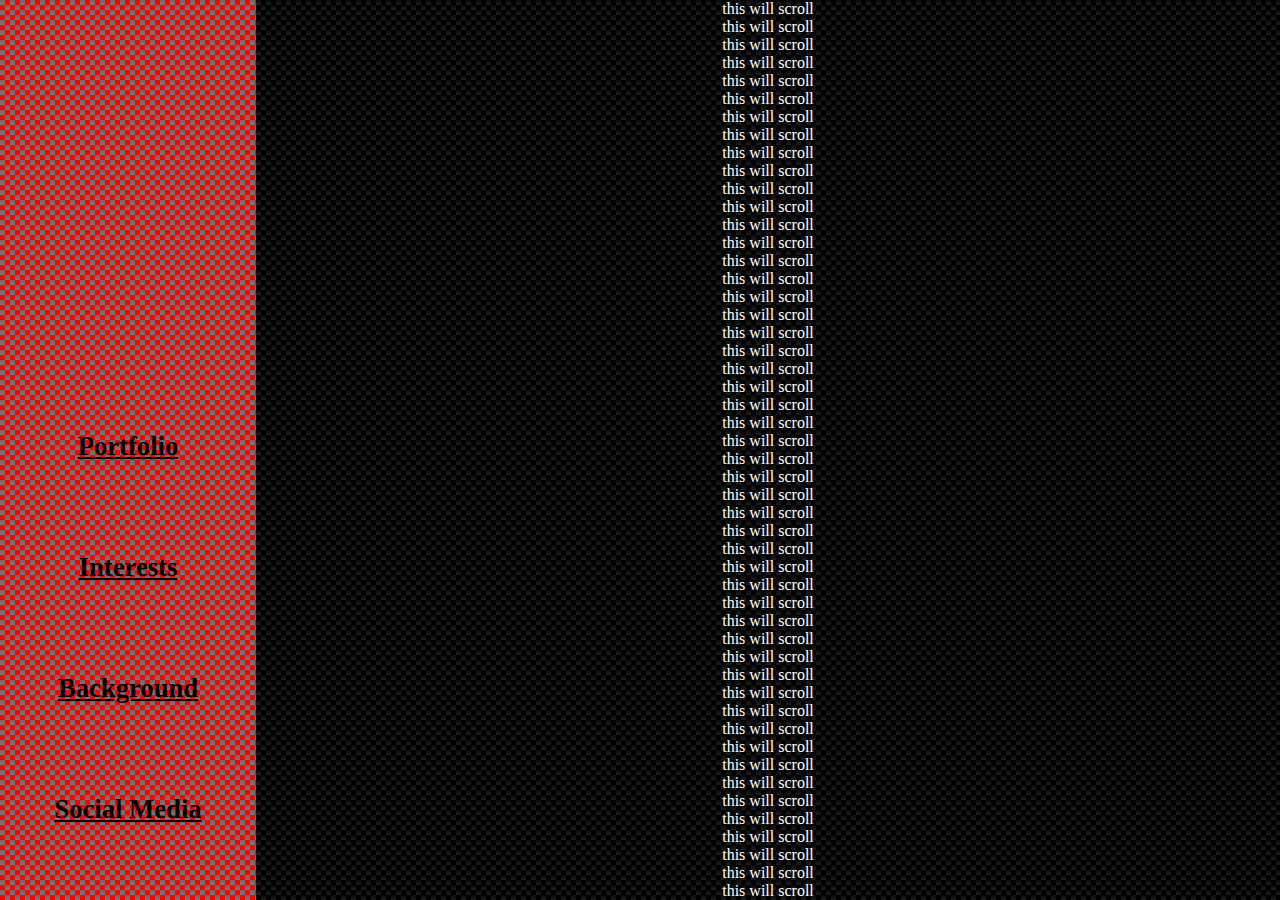
<file: index.html>
<!DOCTYPE html>
<html lang="en">

<head>
    <meta charset="UTF-8">
    <!-- <meta name="viewport" content="width=device-width, initial-scale=1.0">
    <meta http-equiv="X-UA-Compatible" content="ie=edge"> -->
    <title>Document</title>
    <link rel="stylesheet" type="text/css" href="style.css">
</head>

<div class="Container">

    <div class="Content">
        <div class="Wrapper">
            <div class="Left">
                <div class="circleBase type1"></div>
                <br>
                <br>
                <br>
                <div class="page">
                    <a class="pages" href="https://github.com/pdangelo4">Portfolio</a>
                    <br>
                    <br>
                    <br>
                    <br>
                    <br>
                    <br>
                    <a class="pages" href="https://expedia.com">Interests</a>
                    <br>
                    <br>
                    <br>
                    <br>
                    <br>
                    <br>
                    <a class="pages" href="file:///home/pdangelo4/Documents/Resume Paul D'Angelo.docx">Background</a>
                    <br>
                    <br>
                    <br>
                    <br>
                    <br>
                    <br>
                    <a class="pages" href="https://linkedin.com/in/pdangelo4">Social Media</a>
                </div>
            </div>
            <div class="Right">
                    <p>this will scroll</p><p>this will scroll</p><p>this will scroll</p><p>this will scroll</p><p>this will scroll</p><p>this will scroll</p>
                    <p>this will scroll</p><p>this will scroll</p><p>this will scroll</p><p>this will scroll</p><p>this will scroll</p><p>this will scroll</p>
                    <p>this will scroll</p><p>this will scroll</p><p>this will scroll</p><p>this will scroll</p><p>this will scroll</p><p>this will scroll</p>
                    <p>this will scroll</p><p>this will scroll</p><p>this will scroll</p><p>this will scroll</p><p>this will scroll</p><p>this will scroll</p>
                    <p>this will scroll</p><p>this will scroll</p><p>this will scroll</p><p>this will scroll</p><p>this will scroll</p><p>this will scroll</p>
                    <p>this will scroll</p><p>this will scroll</p><p>this will scroll</p><p>this will scroll</p><p>this will scroll</p><p>this will scroll</p>
                    <p>this will scroll</p><p>this will scroll</p><p>this will scroll</p><p>this will scroll</p><p>this will scroll</p><p>this will scroll</p>
                    <p>this will scroll</p><p>this will scroll</p><p>this will scroll</p><p>this will scroll</p><p>this will scroll</p><p>this will scroll</p>
                    <p>this will scroll</p><p>this will scroll</p><p>this will scroll</p><p>this will scroll</p><p>this will scroll</p><p>this will scroll</p>
                    <p>this will scroll</p><p>this will scroll</p><p>this will scroll</p><p>this will scroll</p><p>this will scroll</p><p>this will scroll</p>
                    <p>this will scroll</p><p>this will scroll</p><p>this will scroll</p><p>this will scroll</p><p>this will scroll</p><p>this will scroll</p>
                    <p>this will scroll</p><p>this will scroll</p><p>this will scroll</p><p>this will scroll</p><p>this will scroll</p><p>this will scroll</p>
                    <p>this will scroll</p><p>this will scroll</p><p>this will scroll</p><p>this will scroll</p><p>this will scroll</p><p>this will scroll</p>
                    <p>this will scroll</p><p>this will scroll</p><p>this will scroll</p><p>this will scroll</p><p>this will scroll</p><p>this will scroll</p>
                    <p>this will scroll</p><p>this will scroll</p><p>this will scroll</p><p>this will scroll</p><p>this will scroll</p><p>this will scroll</p>
                    <p>this will scroll</p><p>this will scroll</p><p>this will scroll</p><p>this will scroll</p><p>this will scroll</p><p>this will scroll</p>
            </div>
        </div>
    </div>
</div>
</file>
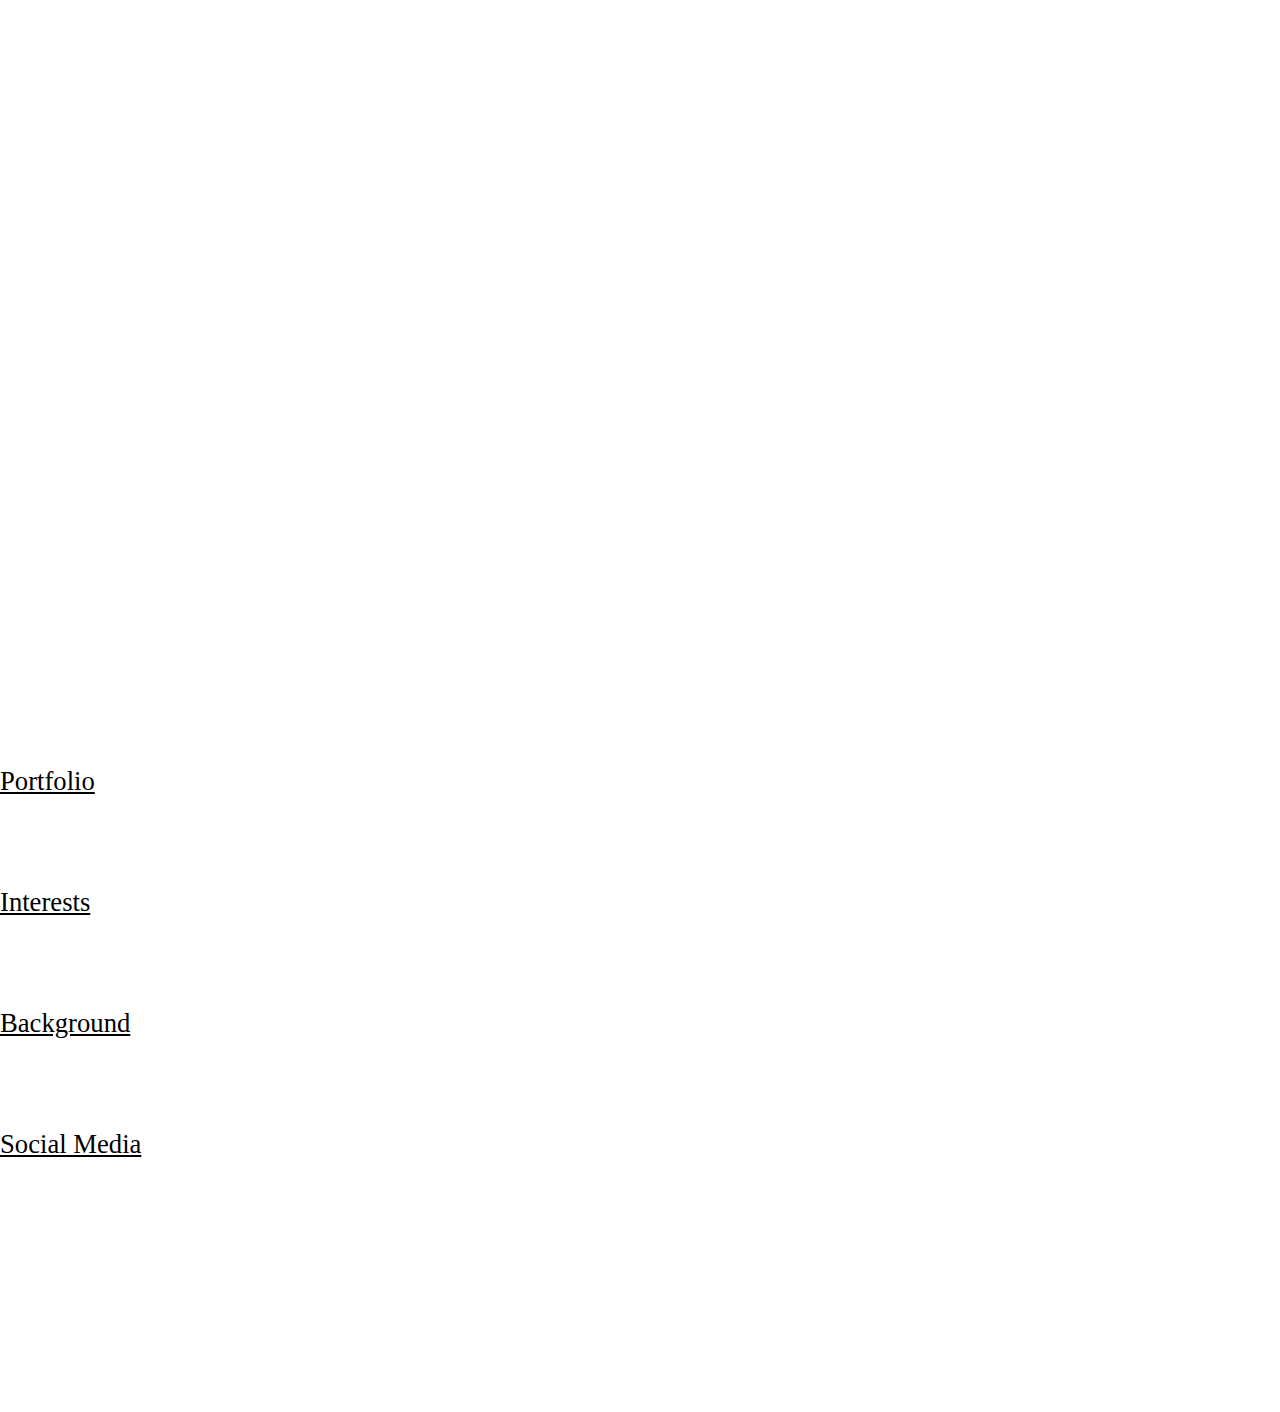
<file: homePage.html>
<!DOCTYPE html>
<html lang="en">
<head>
    <meta charset="UTF-8">
    <!-- <meta name="viewport" content="width=device-width, initial-scale=1.0">
    <meta http-equiv="X-UA-Compatible" content="ie=edge"> -->
    <title>Document</title>
    <link rel="stylesheet" type="text/css" href="style.css">
</head>

<body>


    <div id="vertBox">

        
            <!-- <h1>Portfolio</h1> -->
            <div class="circleBase type1"></div>
            <br>
            <br>
            <br>
            <a class="pages" href="page3">Portfolio</a>
            <br>
            <br>
            <br>
            <br>
            <br>
            <br>
            <a class="pages" href="page2">Interests</a>
            <br>
            <br>
            <br>
            <br>
            <br>
            <br>
            <a class="pages" href="page4">Background</a>
            <br>
            <br>
            <br>
            <br>
            <br>
            <br>
            <a class="pages" href="page5">Social Media</a>

    </div>
               <!-- <div class="second-div"><img class="icons" src="dot-net.png"></img></div> -->

</body>
</html>
</file>
<file: style.css>
* {
    margin: 0;
    padding: 0;
}

html, body, .Container {
    height: 100%;
}

.Container:before {
    content: '';
    height: 100%;
    float: left;
}


.Content {
    position: relative;
    z-index: 1;
}

.Content:after {
    content: '';
    clear: both;
    display: block;
}

.Wrapper {
    position: absolute;
    width: 100%;
    height: 100%;
}

.Wrapper>div {
    height: 100%;
}

.Right {
    background-color: beige;
    overflow: auto;
    height: 900vh;
    /* background-image: url("https://i.imgur.com/1PGOxV4l.jpg") cover;
    background-repeat: no-repeat;
    background-attachment: fixed;
    background-position: center; */
    background-color: rgb(32, 32, 32);
    background-image: linear-gradient(45deg, black 25%, transparent 25%, transparent 75%, black 75%, black), linear-gradient(45deg, black 25%, transparent 25%, transparent 75%, black 75%, black), linear-gradient(to bottom, rgb(8, 8, 8), rgb(32, 32, 32));
    background-size: 10px 10px, 10px 10px, 10px 5px;
    background-position: 0px 0px, 5px 5px, 0px 0px;
    color: rgb(255, 255, 255);
    text-align: center;
}

.Left {
    /* background: linear-gradient(90deg, rgb(209, 55, 41) 0%, rgb(196, 80, 80) 35%, rgb(228, 163, 163) 100%); */
    float: left;
    /* margin-left: 10px; */
    width: 20%;
    align-content: center;
    background-color: red;
    background-image: linear-gradient(45deg, red 25%, transparent 25%, transparent 75%, red 75%, red), linear-gradient(45deg, red 25%, transparent 25%, transparent 75%, red 75%, red), linear-gradient(to bottom, rgb(107, 105, 105), rgb(128, 120, 120));
    background-size: 10px 10px, 10px 10px, 10px 5px;
    background-position: 0px 0px, 5px 5px, 0px 0px;
}

.circleBase {
    border-radius: 50%;
    behavior: url(PIE.htc);
    /* remove if you don't care about IE8 */
    /* width: 100px;
    height: 100px; */
    background: url('https://i.imgur.com/F3NzuW5m.jpg');
    background-repeat: no-repeat;
    background-position: center;
    background-size: 220px;
    background-position-y: 0pt;
    margin-top: 40%;
    margin-left: 15%;
    border: none;
    /* top: 5%;
    left: 25%; */
    /* position: absolute; */
    width: 70%;
    height: 200px;
    /* margin-left: 10%; */
    z-index: 1;
}

.pages {
    font-size: 20pt;
    color: rgb(0, 0, 0);
    text-align: inherit;
}

.pages:hover {
    color: yellow;
}

.page {
    /* align-content: center; */
    text-align: center;
    font-weight: bold;
}

body {
    background-image: url("https://i.imgur.com/CzpZXih.jpg");
    background-repeat: no-repeat;
    background-attachment: fixed;
}
</file>
